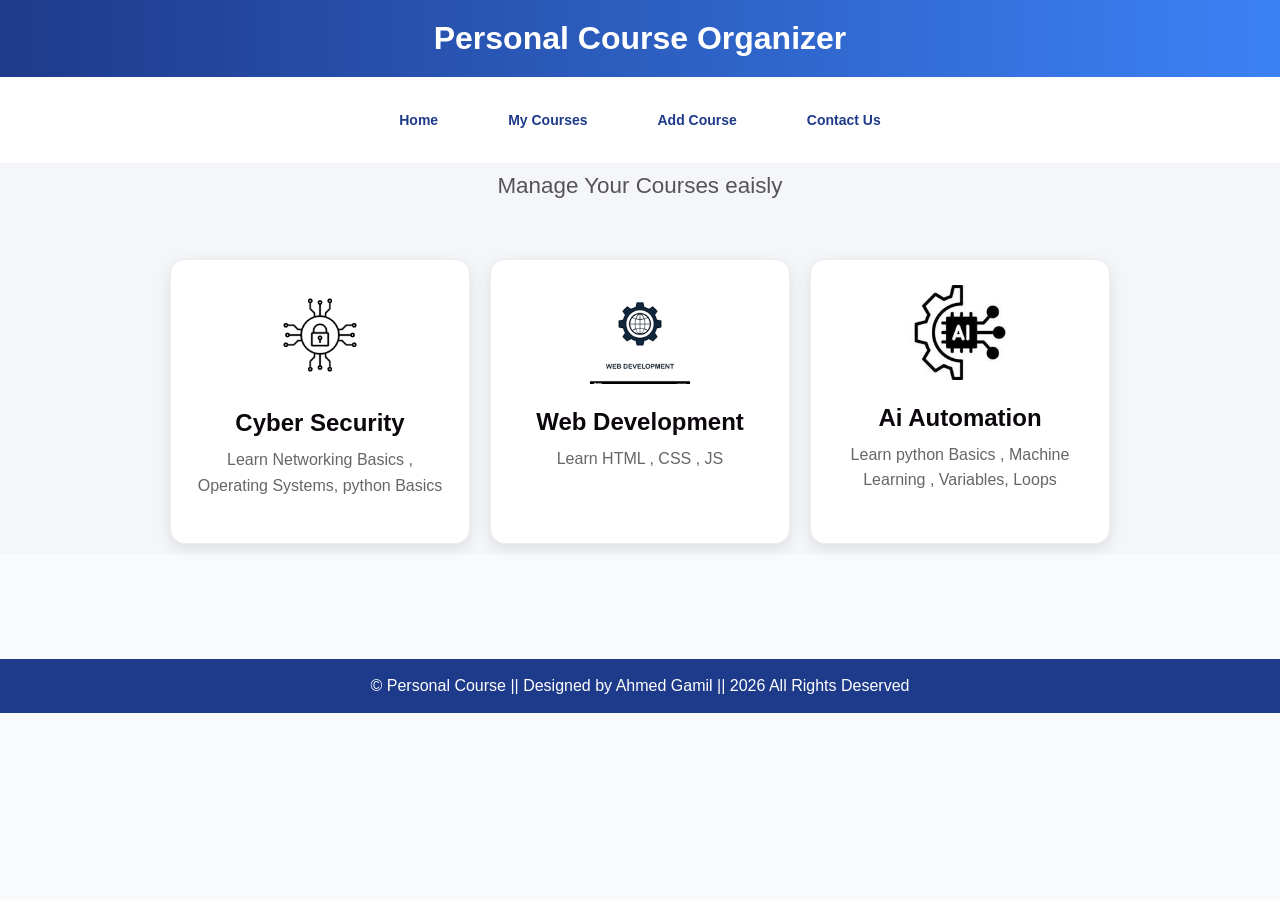
<file: index.html>
<!DOCTYPE html>
<html lang="en">
<head>
    <meta charset="UTF-8">
    <meta name="viewport" content="width=device-width, initial-scale=1.0">
    <title>Home</title>
    <link rel="stylesheet" href="style.css"
</head>
<body>
     
    <h1>Personal Course Organizer</h1>

<nav>

  <a href="index.html">Home</a>

  <a href="courses.html">My Courses</a>

  <a href="add.html">Add Course</a>

  <a href="contact.html">Contact Us</a>

</nav>

<main>
    <section class="courses"> 
       <p>Manage Your Courses eaisly</p> 

    <div class="cards-container"> 

    <div class="card">
        <img src="download.png" alt="cyber Security icon">  
        <h3>Cyber Security</h3>
        <p>Learn Networking Basics , Operating Systems, python Basics</p>

    </div>    

     <div class="card">
        <img src="download (1).png" alt="Web dev icon">
        <h3>Web Development</h3>
        <p>Learn HTML , CSS , JS</p>

    </div>  

    <div class="card">
        <img src="download().jpg" alt="Ai Icon">
        <h3>Ai Automation</h3>
        <p>Learn python Basics  , Machine Learning , Variables, Loops </p>

    </div>
    </div>  
    
    </section>    
</main>

<footer>
   <p>©️ Personal Course || Designed by Ahmed Gamil || 2026 All Rights Deserved 
</p>

</footer>

</body>
</html>
</file>
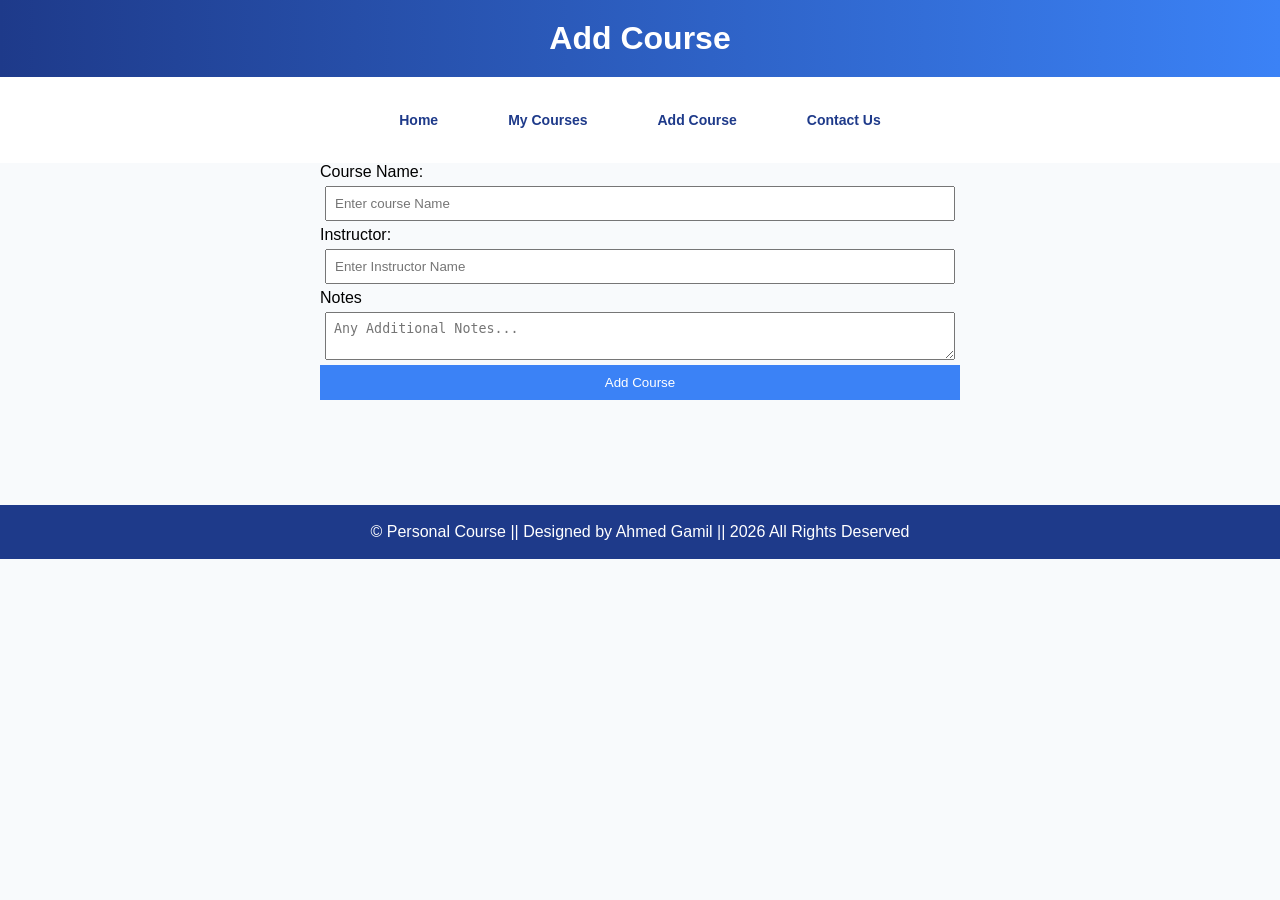
<file: add.html>
<!DOCTYPE html>
<html lang="en">
<head>
    <meta charset="UTF-8">
    <meta name="viewport" content="width=device-width, initial-scale=1.0">
    <title>Add Courses</title>
    <link rel="stylesheet" href="style.css"
</head>
<body>

   <h1>Add Course</h1>

<nav>

  <a href="index.html">Home</a>

  <a href="courses.html">My Courses</a>

  <a href="add.html">Add Course</a>

  <a href="contact.html">Contact Us</a>

</nav>
<main>
<form >

    <label>Course Name:</label>
    <input type="text" placeholder="Enter course Name" required>

    <label>Instructor:</label>
    <input type="text" placeholder="Enter Instructor Name" pattern="[a-za-z\s]+" title="Letters only,>

    <label>Credit Hours:</label>
    <input type="number" min="1" placeholder="Enter credit hours" required>

    <label>Notes</label>
    <textarea minlength="10" placeholder="Any Additional Notes..."></textarea> 

    <button>Add Course</button>

</form>

</main>

<footer>
       <p>©️ Personal Course || Designed by Ahmed Gamil || 2026 All Rights Deserved 
</p>
</footer>

</body>
</html>
</file>
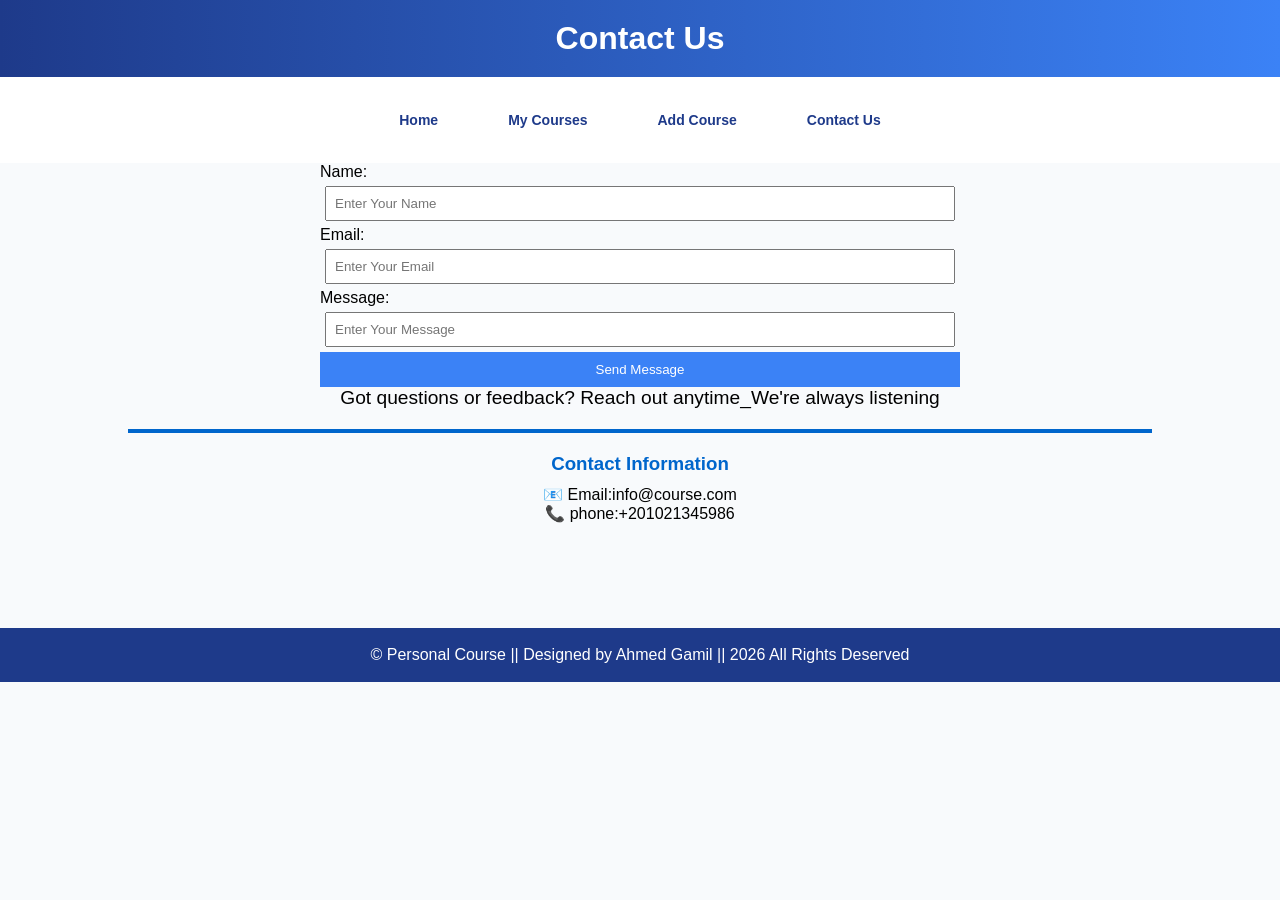
<file: contact.html>
<!DOCTYPE html>
<html lang="en">
<head>
    <meta charset="UTF-8">
    <meta name="viewport" content="width=device-width, initial-scale=1.0">
    <title>Contact</title>
     <link rel="stylesheet" href="style.css"
</head>
<body>
    
   <h1>Contact Us</h1>

<nav>

    <a href="index.html">Home</a>

    <a href="courses.html">My Courses</a>

    <a href="add.html">Add Course</a>

    <a href="contact.html">Contact Us</a>

</nav>   

<main>

    <form>

        <label>Name:</label>
        <input type="text" placeholder="Enter Your Name">

        <label>Email:</label>
        <input type="text" placeholder="Enter Your Email">

        <label>Message:</label>
        <input type="text" placeholder="Enter Your Message">

        <button>Send Message</button> 

    </form>

</main>

        <P class="font">Got questions or feedback? Reach out anytime_We're always listening</P>

        <hr>

        <h3>Contact Information</h3>
        <p>📧 Email:info@course.com</p>
        <p>📞 phone:+201021345986</p>

<footer>
       <p>©️ Personal Course || Designed by Ahmed Gamil || 2026 All Rights Deserved 
</p>
</footer>

</body>
</html>
</file>
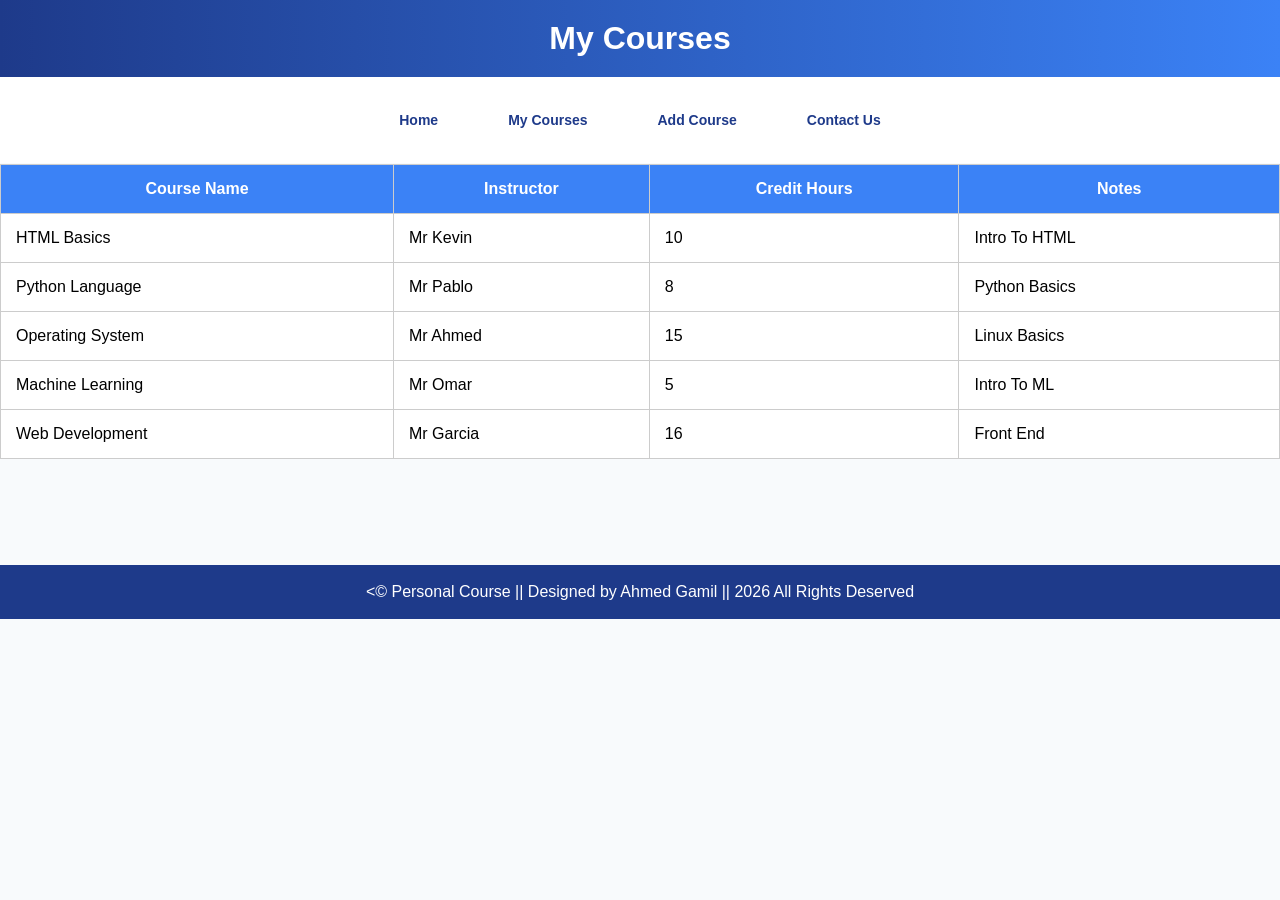
<file: courses.html>
<!DOCTYPE html>
<html lang="en">
<head>
    <meta charset="UTF-8">
    <meta name="viewport" content="width=device-width, initial-scale=1.0">
    <title>Courses</title>
    <link rel="stylesheet" href="style.css"
</head>
<body>

   <h1>My Courses</h1>

<nav>

  <a href="index.html">Home</a>

  <a href="courses.html">My Courses</a>

  <a href="add.html">Add Course</a>

  <a href="contact.html">Contact Us</a>

</nav> 

<main>

<table>
   <tr>
    <th>Course Name</th>
    <th>Instructor</th>
    <th>Credit Hours</th>
    <th>Notes</th>
   </tr>

   <tr>
     <td>HTML Basics</td>
     <td>Mr Kevin</td>
     <td>10</td>
     <td>Intro To HTML</td>
   </tr>

   <tr>
     <td>Python Language</td>
     <td>Mr Pablo</td>
     <td>8</td>
     <td>Python Basics</td>
   </tr>

   <tr>
     <td>Operating System</td>
     <td>Mr Ahmed</td>
     <td>15</td>
     <td>Linux Basics</td>
   </tr> 

   <tr>
     <td>Machine Learning</td>
     <td>Mr Omar</td>
     <td>5</td>
     <td>Intro To ML</td>
   </tr>

   <tr>
     <td>Web Development</td>
     <td>Mr Garcia</td>
     <td>16</td>
     <td>Front End</td>
   </tr>

</table>

</main>

<footer>
    
    <p> <©️ Personal Course || Designed by Ahmed Gamil || 2026 All Rights Deserved 
</p>

</footer>

</body>
</html>
</file>
<file: style.css>
* {
    margin: 0;
    padding: 0;
    box-sizing: border-box;
}

body {
    font-family: Arial;
    margin: 0;
    background: #f8fafc;
    height: 100%;
    display: flex;
    flex-direction: column;
}

h1 {
    background: linear-gradient(to right, #1e3a8a, #3b82f6);
    color: white;
    padding: 20px;
    text-align: center;
    margin-top: 20px;
}

nav {
    background: white;
    padding: 10px;
    text-align: center;
    align-items: center;
    flex-wrap: wrap;
    gap: 20px;
    justify-content: center;
    display: flex;
}

nav a {
    margin: 25px;
    text-decoration: none;
    color: #1e3a8a;
    font-weight: bold;
    font-size: 14px;
    white-space: nowrap;
}

nav a:hover {
    color: #f59e0b;
}

table {
    width: 100%;
    margin: 1px auto;
    border-collapse: collapse;
    background: white;
}

th {
    background: #3b82f6;
    color: white;
}

th, td {
    padding: 15px;
    border: 1px solid #ccc;
}

form {
    width: 50%;
    margin: auto;
    display: flex;
    flex-direction: column;
    border: 1px;
}

input, textarea {
    margin: 5px;
    padding: 8px;
}

button {
    background: #3b82f6;
    color: white;
    text-align: center;
    padding: 10px;
    border: none;
}

button:hover {
    background: #f59e0b;
}

footer {
    background: #1e3a8a;
    color: white;
    text-align: center;
    padding: 18px 0;
    bottom: 0;
    width: 100%;
    margin-top: 105px;
    font-size: 0.85rem;
}

@media (max-width: 600px) {
    table, form {
        width: 100%;
    }
    .cards-container {
        display: flex;
        overflow-x: auto;
        flex-direction: column;
        width: 100%;
        align-items: center;
    }
    main {
        width: 100%;
    }
    .card {
        width: 90%;
    }
    nav a {
        margin: 5px 8px;
        font-size: 12px;
    }
}

.courses {
    display: flex;
    justify-content: center;
    flex-wrap: wrap;
    gap: 20px;
    padding: 10px 10px;
    background-color: #f4f6f9;
}

.courses p {
    width: 100%;
    text-align: center;
    font-size: 1.4rem;
    margin-bottom: 40px;
    color: #555;
}

.card {
    background: white;
    padding: 25px;
    width: 100%;
    border-radius: 15px;
    text-align: center;
    box-shadow: 0 5px 15px rgba(0, 0, 0, 0.1);
    transition: 0.3s ease;
    border: 1px solid #eee;
    max-width: 300px;
}

.cards-container {
    display: flex;
    flex-direction: row;
    justify-content: center;
    gap: 20px;
    width: 100%;
    flex-wrap: wrap;
}

.card:hover {
    transform: translateY(-10px);
}

.card img {
    width: 100px;
    height: auto;
    margin-bottom: 20px;
    object-fit: contain;
}

.card h3 {
    color: #0c070c;
    font-size: 1.5rem;
    margin-bottom: 10px;
}

.card p {
    color: #666;
    font-size: 16px;
    line-height: 1.6;
    margin-bottom: 20px;
}

.main {
    overflow-y: auto;
    flex: 1;
    display: flex;
    flex-direction: column;
    justify-content: center;
    align-items: center;
    padding-top: 20px;
}

.font {
    font-size: 1.2rem;
    text-align: center;
}

h3 {
    color: #0066cc;
    text-align: center;
    margin-bottom: 10px;
}

hr {
    border: 2px solid #0066cc;
    width: 80%;
    margin: 20px auto;
}

p {
    text-align: center;
    font-size: 1rem;
}

h1 {
    margin: 0;
}
</file>
